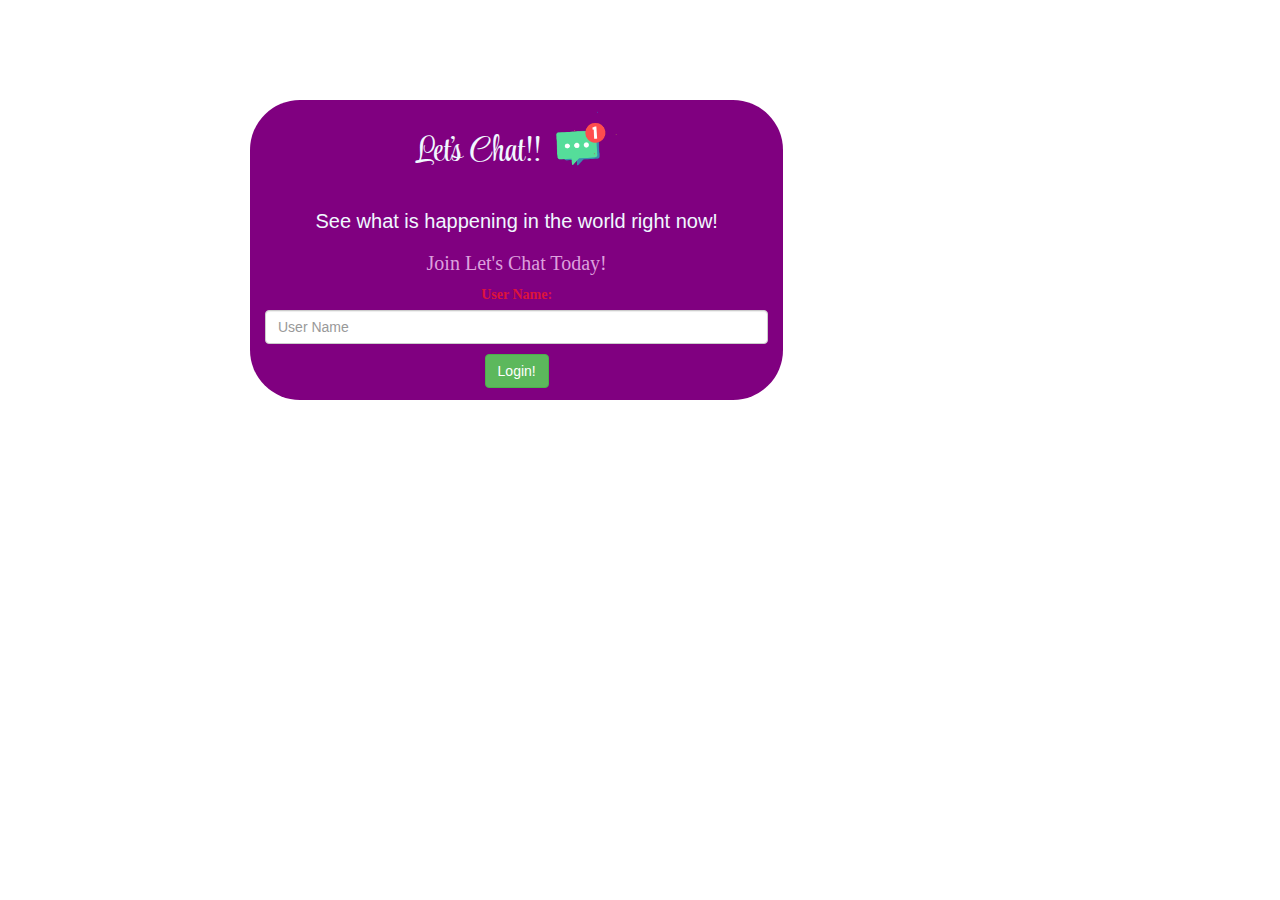
<file: index.html>
<!DOCTYPE html>
<html>

<head>
	<title>Kwitter</title>

	<link rel="stylesheet" href="https://maxcdn.bootstrapcdn.com/bootstrap/3.4.0/css/bootstrap.min.css">
	<script src="https://ajax.googleapis.com/ajax/libs/jquery/3.4.1/jquery.min.js"></script>
	<script src="https://maxcdn.bootstrapcdn.com/bootstrap/3.4.0/js/bootstrap.min.js"></script>
	<link href="https://fonts.googleapis.com/css2?family=Style+Script&display=swap" rel="stylesheet">
	<link rel="stylesheet" type="text/css" href="Kwitter.css">
	<script src="Kwitter.js"></script>
</head>

<body>
	<center>
		<div class="col-lg-5 col-md-7 col-sm-7 col-xs-12 login_div">
			<h1 style="color: aliceblue; font-family: 'Style Script', cursive;">Let's Chat!! <sup> <img src="giphy.gif"
						id="logo"> </sup></h1>

			<h2>See what is happening in the world right now!</h2>
			<h3> Join Let's Chat Today! </h3>
			<label style="font-family: cursive; color: crimson;">User Name:</label>
			<input type="text" placeholder="User Name" id="user_name" class="form-control">
			<button style="margin: 10px" onclick="addUser()" id="login_button" class="btn btn-success">Login!</button>
			
		</div>



	</center>
</body>
</file>
<file: Kwitter.css>
body{
    background-image: url("https://wallpaperaccess.com/full/212648.jpg");
    background-size: cover;
}

div{
    background-color: purple;
    float: none;
    border-radius: 50px;
    margin-top: 100px;
    margin-left: 250px;
    border-color: rgb(252, 2, 43);
    border-width: 20px;
    height: 300px;
}

#logo{
    height: 70px;
}

h2{
    font-size: 20px;
    color: aliceblue;
}

h3{
    font-size: 20px;
    color: plum;
    font-family: 'Palette Mosaic', cursive;
}
</file>
